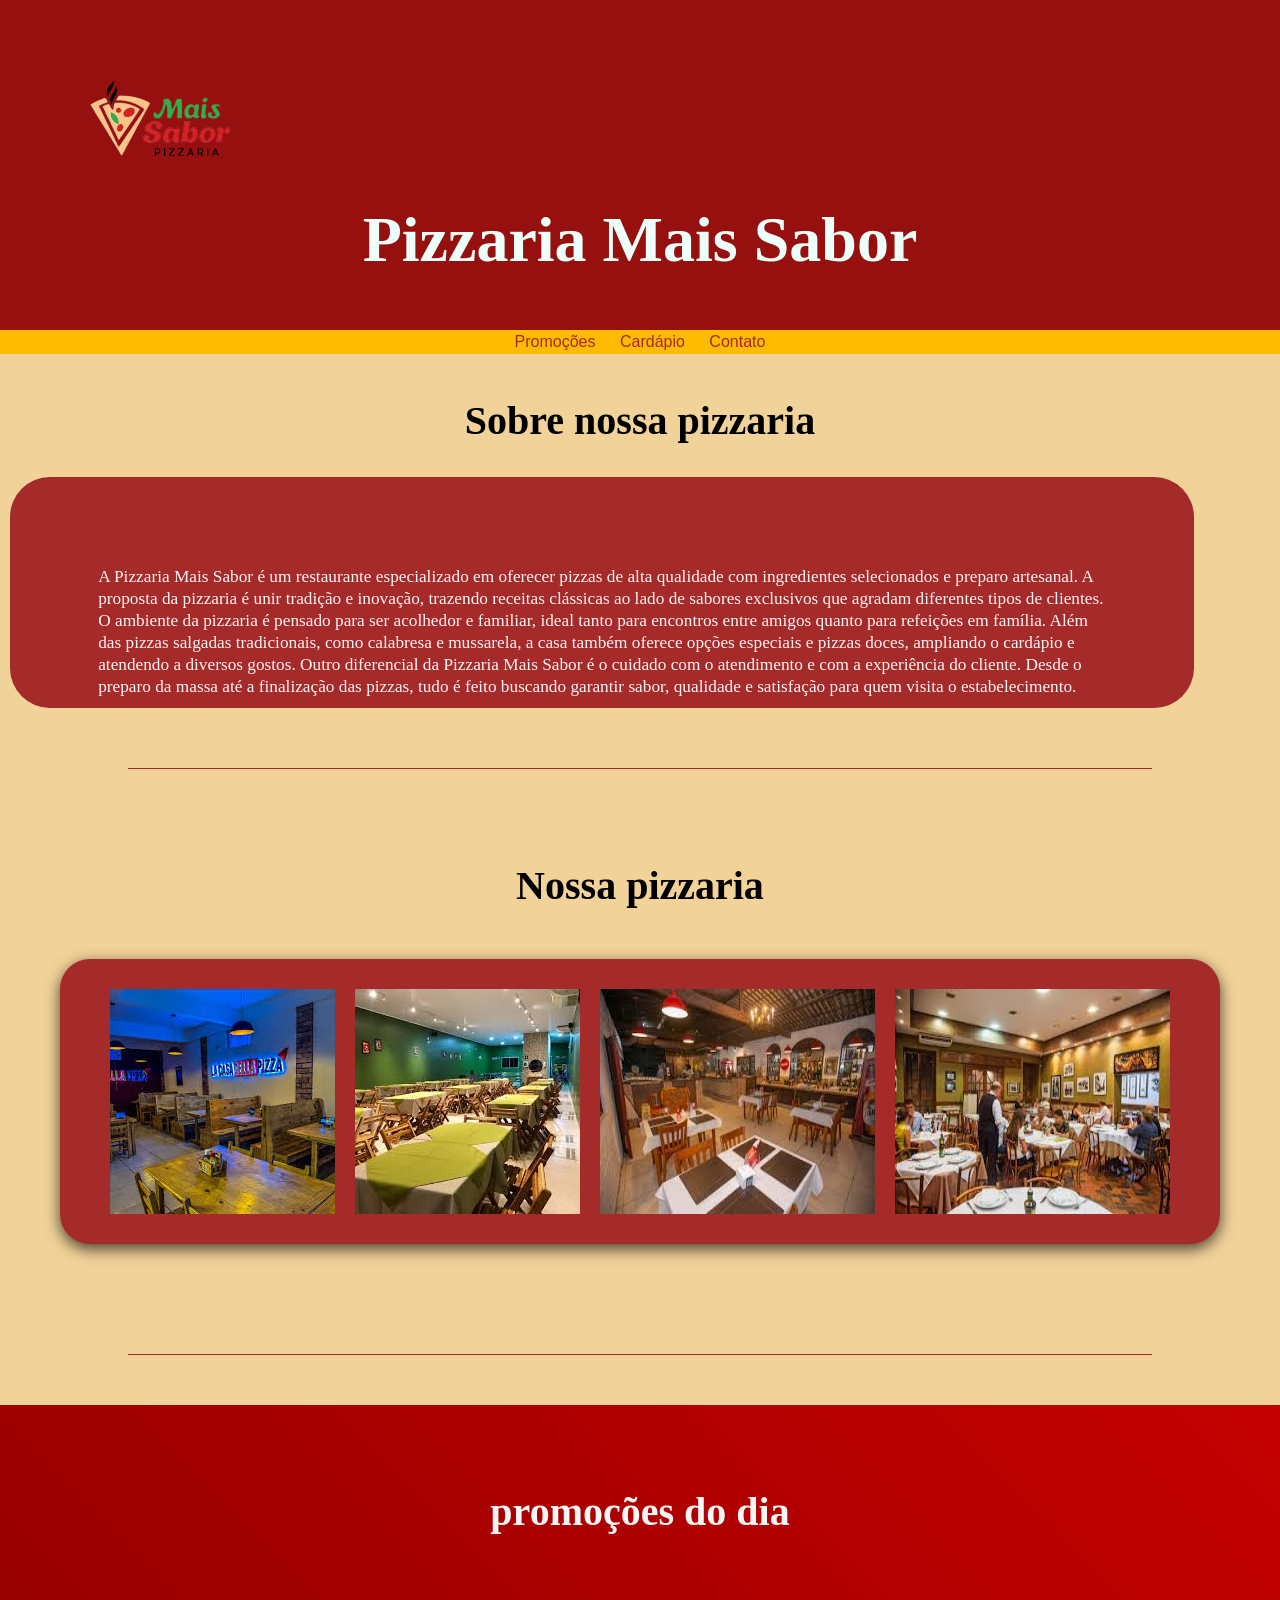
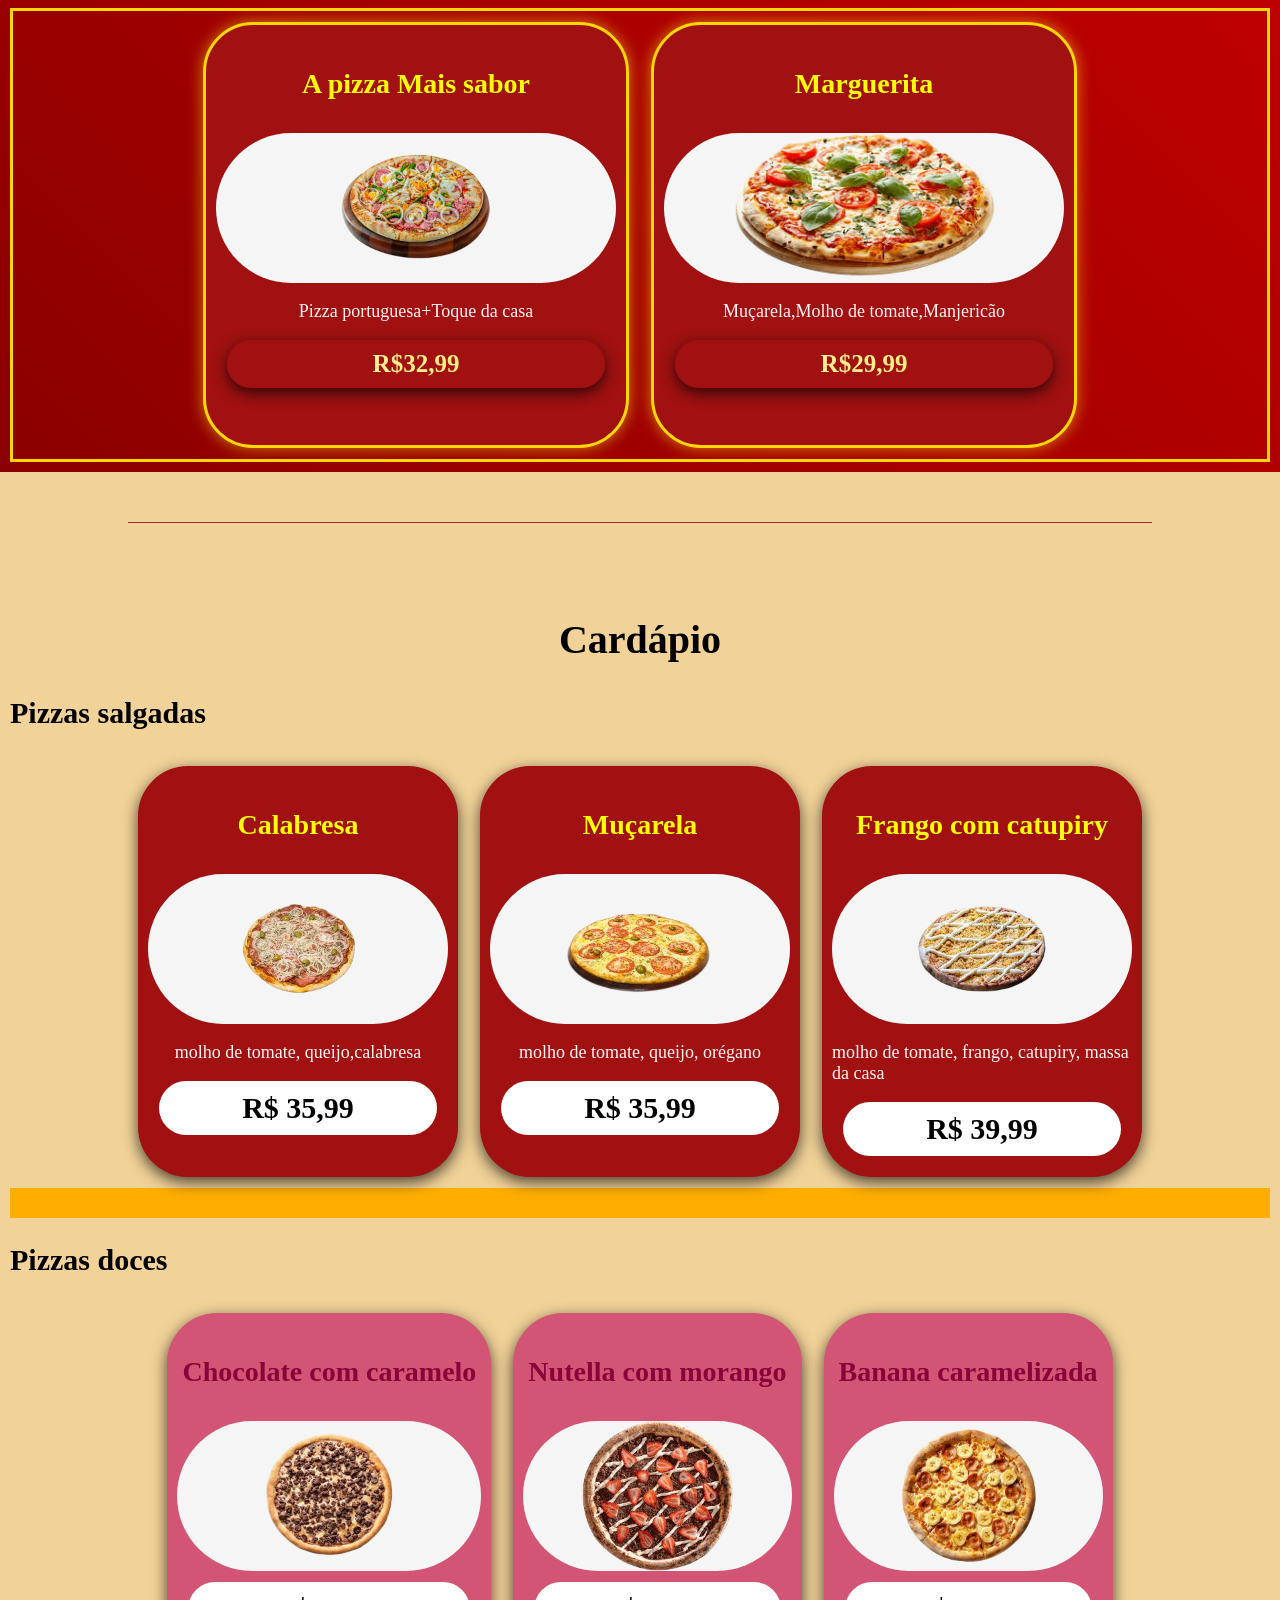
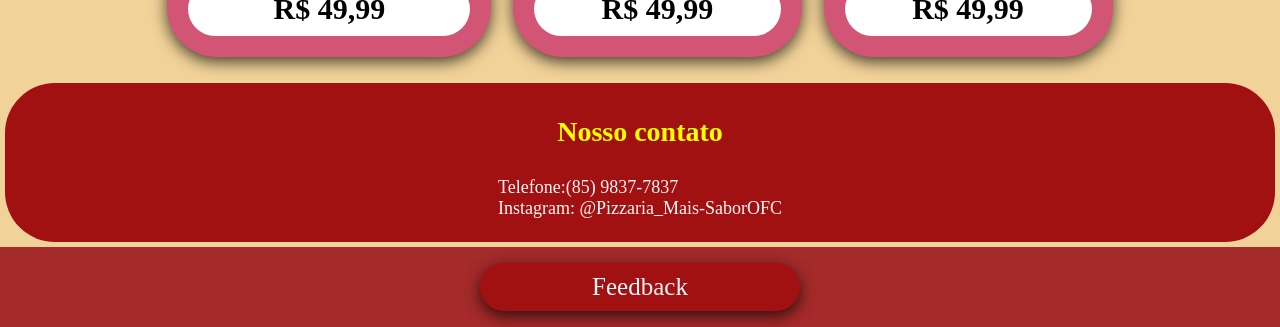
<file: index.html>
<!DOCTYPE html>
<html lang="pt-br">
<head>
    <meta charset="UTF-8">
    <meta name="viewport" content="width=device-width, initial-scale=1.0">
    <title>Pizzaria Novo Sabor</title>
    <link rel="stylesheet" href="CSS/style.css">
    
</head>
<body>
<header>
    <div class="logo"><img src="IMG/logo-removebg-preview.png" alt="Logo da pizzaria">
    </div>
    <h1 id="novo"> Pizzaria Mais Sabor </h1>
       
</header>
<nav>

 <a href="#promoções">Promoções</a> <a href="#cardapio">Cardápio</a> <a href="#contato">Contato</a>

</nav>
<main>
<section class="sobre">
    <h1 class="title">Sobre nossa pizzaria</h1>
    <div id="txt"><p class="nome2">A Pizzaria Mais Sabor é um restaurante especializado em oferecer pizzas de alta qualidade com ingredientes selecionados e preparo artesanal. A proposta da pizzaria é unir tradição e inovação, trazendo receitas clássicas ao lado de sabores exclusivos que agradam diferentes tipos de clientes. O ambiente da pizzaria é pensado para ser acolhedor e familiar, ideal tanto para encontros entre amigos quanto para refeições em família. Além das pizzas salgadas tradicionais, como calabresa e mussarela, a casa também oferece opções especiais e pizzas doces, ampliando o cardápio e atendendo a diversos gostos. Outro diferencial da Pizzaria Mais Sabor é o cuidado com o atendimento e com a experiência do cliente. Desde o preparo da massa até a finalização das pizzas, tudo é feito buscando garantir sabor, qualidade e satisfação para quem visita o estabelecimento.</p>
</div>
</section>

<div class="line"></div>
<section class="pizzaria">
    <h1 class="title">Nossa pizzaria</h1>
    <div class="galeria">
    <img src="IMG/pizzaria1.jpeg" alt="Pizzaria 1">
    <img src="IMG/pizzaria2.jpeg" alt="Pizzaria 2">
    <img src="IMG/pizzaria3.jpeg" alt="Pizzaria 3">
    <img src="IMG/pizzaria4.jpeg" alt="Pizzaria 4">
    </div>
  
</section>

<div class="line"></div>

<section id="promoções" class="promocoes">
<h1 class="title">promoções do dia</h1>
<div class="pizzas">
<div class="pizza">
<h3 class="nome">A pizza Mais sabor</h3>
<div class="imgpz"><img src="IMG/casa1.png" alt="pizza da casa"></div>
    
<p class="nome2">Pizza portuguesa+Toque da casa</p>
<p class="prc">R$32,99</p>

</div>
 <div class="pizza">
<h3 class="nome">Marguerita</h3>
<div class="imgpz"><img src="IMG/marg-Photoroom.png" alt="pizza da casa"></div>
    
<p class="nome2">Muçarela,Molho de tomate,Manjericão</p>
<p class="prc">R$29,99</p>
</div>
</div>


</section>
<div class="line"></div>

<section id="cardapio">
   
    <h1 class="title">Cardápio </h1>
    
    <h2 id="salgadas">Pizzas salgadas</h2>
     <div class="pizzas">        
     <div class="pizza">
        
        <h3 class="nome">Calabresa </h3>
          
        <div class="imgpz">
        <img src="IMG/calabresa-Photoroom.png" alt="">
        </div>
        <p class="nome2"> molho de tomate, queijo,calabresa</p>
        <p class="prc">R$ 35,99 </p>
              
    </div>
        <div class="pizza">
            <h3 class="nome">  Muçarela </h3>
              
            <div class="imgpz">
            <img src="IMG/muçarela2-Photoroom.png" alt="">
            </div>
            <p class="nome2">molho de tomate, queijo, orégano </p>
                
            <p class="prc"> R$ 35,99</p>
               
        </div>
            <div class="pizza">
                <h3 class="nome">Frango com catupiry </h3>
                    
                <div class="imgpz">
                <img src="IMG/frango2-Photoroom.png" alt="">
                </div>
                <p class="nome2">molho de tomate, frango, catupiry, massa da casa</p>
                    
                <p class="prc"> R$ 39,99 </p>
                   
            </div>

            </div>
        </div>
    </div>
        <div id="line2"></div>
        <h2 id="doces">Pizzas doces</h2>
        <div class="pizzas">
        <div class="pizzad">
            

            <h3 class="nome">Chocolate com caramelo</h3>
        
        <div class="imgpz"><img src="IMG/chocolate-Photoroom.png" alt="pizza de chocolate"></div>

        <p class="prc">R$ 49,99</p>
            
        </div>

        <div class="pizzad">
            <h3 class="nome">Nutella com morango</h3>
                
            <div class="imgpz"><img src="IMG/morango1-Photoroom.png" alt="pizza de morango"> </div>
            
            <p class="prc"> R$ 49,99</p>
               
        </div>

            <div class="pizzad">
                <h3 class="nome"> Banana caramelizada</h3>
                   
                
                <div class="imgpz">
                <img src="IMG/banana2-Photoroom.png" alt="pizza de banana">
                </div>
                <p class="prc">R$ 49,99</p>
                    
            </div>

        </div>


    </div>
</div>

</section>

<section id="contato">

    <h1 class="nome">Nosso contato  </h1>
         
    <p class="nome2"> Telefone:(85) 9837-7837<br>
        Instagram: @Pizzaria_Mais-SaborOFC </p>


</section>
</main>
<footer id="footer">
    
    <div class="pizza">
        <a href="formulário/formulário.html" class="element">Feedback</a>
    </div>
</footer>
</body>
</html>
</file>
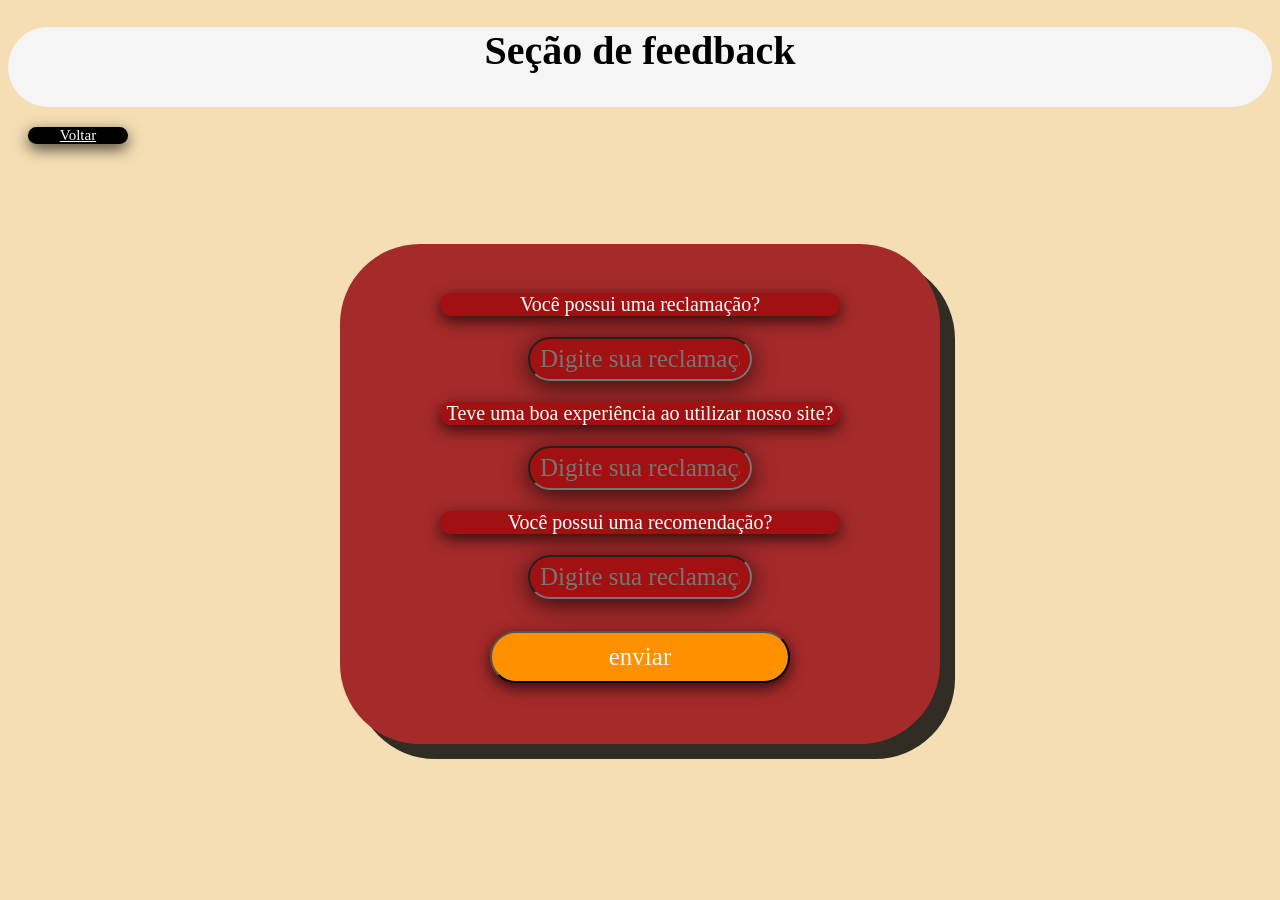
<file: formulário/formulário.html>
<!DOCTYPE html>
<html lang="en">
<head>
    <meta charset="UTF-8">
    <meta name="viewport" content="width=device-width, initial-scale=1.0">
    <title>Formulário</title>
    <link rel="stylesheet" href="css/style.css">
</head>
<body>

    <header>
         

         <h1 class="titulo">Seção de feedback</h1>
        
        
    </header>
     
    <section class="button">
        <a href="teste1/index.html" id="btn2">Voltar</a>
   

 
    </section>
    <section >
       
        <form class="form">
           <div class="txt">  
            <label class="txtt">Você possui uma reclamação?</label>
            <input type="text" name="nome" placeholder="Digite sua reclamação" class="box">
             <label class="txtt">Teve uma boa experiência ao utilizar nosso site?</label>
            <input type="text" name="nome" placeholder="Digite sua reclamação" class="box">
             <label class="txtt">Você possui uma recomendação?</label>
            <input type="text" name="nome" placeholder="Digite sua reclamação" class="box">
            
        
        
        
        <button type="submit" id="btn"> enviar</button>
     </div>
        </form>
     
    </section>
    
</body>
</html>
</file>
<file: CSS/style.css>
body{
    background-color: rgb(241, 210, 152);
    color: rgb(0, 0, 0);
    margin: 0;
    font-family:bebas neue;

}
#novo{
    color: rgb(237, 255, 249);
    font-size: 400%;
}
.logo{
    width: 300px;
    height: 150px;    
}

header{
    background-color:rgb(150, 16, 16);
    text-align:center;
    padding:10px;
   
}
nav{
    background-color:rgb(255, 187, 0) ;
    font-family:'Segoe UI', Tahoma, Geneva, Verdana, sans-serif;
    padding: 3px;
    text-align: center;
}
nav a{
    color: brown;
    margin: 10px;
    text-decoration: none;
    transition: 0.3s;

}
nav a:hover{
    color: white;
    background-color: burlywood;
    padding: 5px 10px;
    border-radius: 10px;
}
section{
    padding: 10px;
    
}
footer{
    background-color: brown;
    color: black;
    text-align: center;
    padding: 5px;
    
}
.galeria{
    display: flex;
    flex-wrap: wrap;
    justify-content: center;
    gap: 20px;
    border-radius: 30px;
    background-color: brown;
    padding: 30px;
    margin:50px;
    box-shadow: 0 5px 15px rgba(0,0,0,0.7);
    transition: 0.3s;

}
.galeria:hover{
    transform: translateY(-6px);
    box-shadow: 0 10px 20px rgba(0,0,0,1);


}
.line{
    width: 80%;
    height: 1px;
    background-color: brown;
    margin: 50px auto;
}
#line2{
    width: 100%;
    height: 30px;
   background-color:rgb(255, 174, 0)
}
html{
    scroll-behavior: smooth;
}
.titulos{
    font-family:bebas neue;
    color:yellow
}
.pizza{
    background-color:rgb(161, 17, 17);
    width: 300px;
    
    padding: 10px;
    margin: 11px;
    border-radius: 50px;
    color: rgb(255, 255, 255);
    font-family:bebas neue;
    font-size: 25px;
    box-shadow: 0 5px 15px rgba(0,0,0,0.7);
    transition: 0.3s;
}
.pizza:hover{
    transform: translateY(-6px);
    box-shadow: 0 10px 20px rgba(0,0,0,1);

}
.nome{
    display: flex;
    color: yellow;
    padding: 5px;
   justify-content: center;
   font-size: 28px;
}
.nome2{
    display: flex;
    justify-content: center;
    font-size: 18px;
    color: rgb(255, 244, 244);

}

#contato{
    
    background-color:rgb(161, 17, 17);
    padding: 5px;
    margin: 5px;
    border-radius: 50px;
    color: whitesmoke;
    font-family:bebas neue;
    font-size: 100%;
}
.imgpz{
    display: flex;
    justify-content: center;
   background-color: whitesmoke;
   border-radius: 100px;
   background-size: 5px;
   width: 100%;
   height: 150px;    
}
.prc{
    display: flex;
    justify-content: center;
    font-weight: bold;
    color: wheat;
    transition: 0.5s;

    border-radius: 30px;
    background-color:rgb(255, 255, 255);
    padding: 10px;
    margin: 11px;
    border-radius: 50px;
    color: rgb(0, 0, 0);
    font-family:bebas neue;
    font-size: 30px;
    transition: 0.1s;
 
}
.prc:hover{
    background-color:#da8506
    
}

.title{
    display: flex;
    justify-content: center;
    font-size: 40px;
}
#txt{
    width: 80%;
    height: 6vh;
    background-color: brown;
    border-radius: 40px;
    padding:7%;    
    color: whitesmoke;
    font-size: 120%;
}
.sobre .nome2{
    display: inline;
    font-size: 90%;
}
.pizzas{
    display: flex;
    flex-wrap: wrap;   
    justify-content: center;
}
.pizzad{
    background-color:rgb(211, 85, 117);
    padding: 10px;
    margin: 11px;
    border-radius: 50px;
    color: rgb(255, 255, 255);
    font-family:bebas neue;
    font-size: 25px;
    box-shadow: 0 5px 15px rgba(0,0,0,0.7);
    transition: 0.3s;
}
.pizzad:hover{
    transform: translateY(-6px);
    box-shadow: 0 10px 20px rgba(0,0,0,1);

}
.pizzad .nome{
    color: rgb(138, 2, 58);
}
.promocoes .pizza{
    width: 400px;
    height: 400px;
    font-size: 20px;
}
.promocoes .imgpz{
     width: 400px;
   height: 150px;
}
.promocoes{
    background: linear-gradient(45deg,#8b0000,#c40000);
}
.promocoes .title{
    color: whitesmoke;
    padding: 40px;
    border-radius: 30px;
}
.promocoes .pizzas{
    border: 3px solid gold;
}
.promocoes .pizza{
    border: 3px solid gold;
    box-shadow:  0 0 15px rgba(255,215,0,0.6);
}
.promocoes .prc{
    background-color:rgb(0, 0, 0);
    padding: 10px;
    margin: 11px;
    border-radius: 50px;
    color: rgb(255, 255, 255);
    font-family:bebas neue;
    font-size: 25px;
    box-shadow: 0 5px 15px rgba(0,0,0,0.7);
    transition: 0.1s;
    background: linear-gradient(
        90deg,

#fff5b7,
#ffd700
);

background-size: 200%;
background-clip: text;
-webkit-background-clip: text;
color: transparent;

animation: brilho 2s linear infinite;
    
}
.promocoes .prc:hover{
    transform: translateY(-6px);
    box-shadow: 0 10px 20px rgb(255, 255, 255);
}
@keyframes brilho {
    0%{
        background-position: -200%;
    }

    100%{
        background-position: 200%;
    }
}
#salgadas{
    font-size: 30px;
    color:rgb(0, 0, 0)
}
#doces{
    font-size: 30px;
    color: black;
}

#footer{
    display: flex;
    justify-content: center;
}
.element{
 color: whitesmoke;
 text-decoration: none;
}
</file>
<file: formulário/css/style.css>
body{
    background-color: wheat
}
.form{
    display: flex;
    flex-direction:column;
    align-items: center;
   
}
.titulo{
    display: flex;
    justify-content: center;
    color: rgb(0, 0, 0);
    font-size: 40px;
    font-family: bebas neue;
}
.nav{
    background-color: black;
    
}
header{
    background-color: whitesmoke;
    border-radius: 40px;
    height: 80px;
}
.txt{
    display:flex;
    justify-content: center;
    align-items: center;
    margin: 80px;
    flex-direction: column;
    width: 600px;
    height: 500px;
    background-color: brown;
    border-radius: 80px;
    gap: 10px;
    box-shadow:   15px 15px rgba(0, 0, 0, 0.8);
    
}
.box{
     background-color:rgb(161, 17, 17);
    width: 200px;
    height: 20px;
    
    padding: 10px;
    margin: 11px;
    border-radius: 50px;
    color: rgb(255, 255, 255);
    font-family:bebas neue;
    font-size: 25px;
    box-shadow: 0 5px 25px rgba(0,0,0,0.7);
    transition: 0.3s;
}
.txtt{
    display: flex;
    justify-content: center;
     background-color:rgb(161, 17, 17);
    width: 400px;
    
    
    border-radius: 50px;
    color: rgb(255, 255, 255);
    font-family:bebas neue;
    font-size:20px;
    box-shadow: 0 5px 15px rgba(0,0,0,0.7);
    transition: 0.3s;
    
}
#btn{
     background-color:rgb(255, 145, 0);
    width: 300px;
    
    padding: 10px;
    margin: 11px;
    border-radius: 50px;
    color: whitesmoke;
    font-family:bebas neue;
    font-size: 25px;
    box-shadow: 0 5px 15px rgba(0,0,0,0.7);
    transition: 0.3s;
}
#btn2{
    display: flex;
    justify-content: center;
    background-color:rgb(0, 0, 0);
    width: 100px;
    
    
    border-radius: 50px;
    color: rgb(255, 255, 255);
    font-family:bebas neue;
    font-size: 15px;
    box-shadow: 0 5px 15px rgba(0,0,0,0.7);
    transition: 0.3s;
}
.button{
    margin: 20px;
}
</file>
